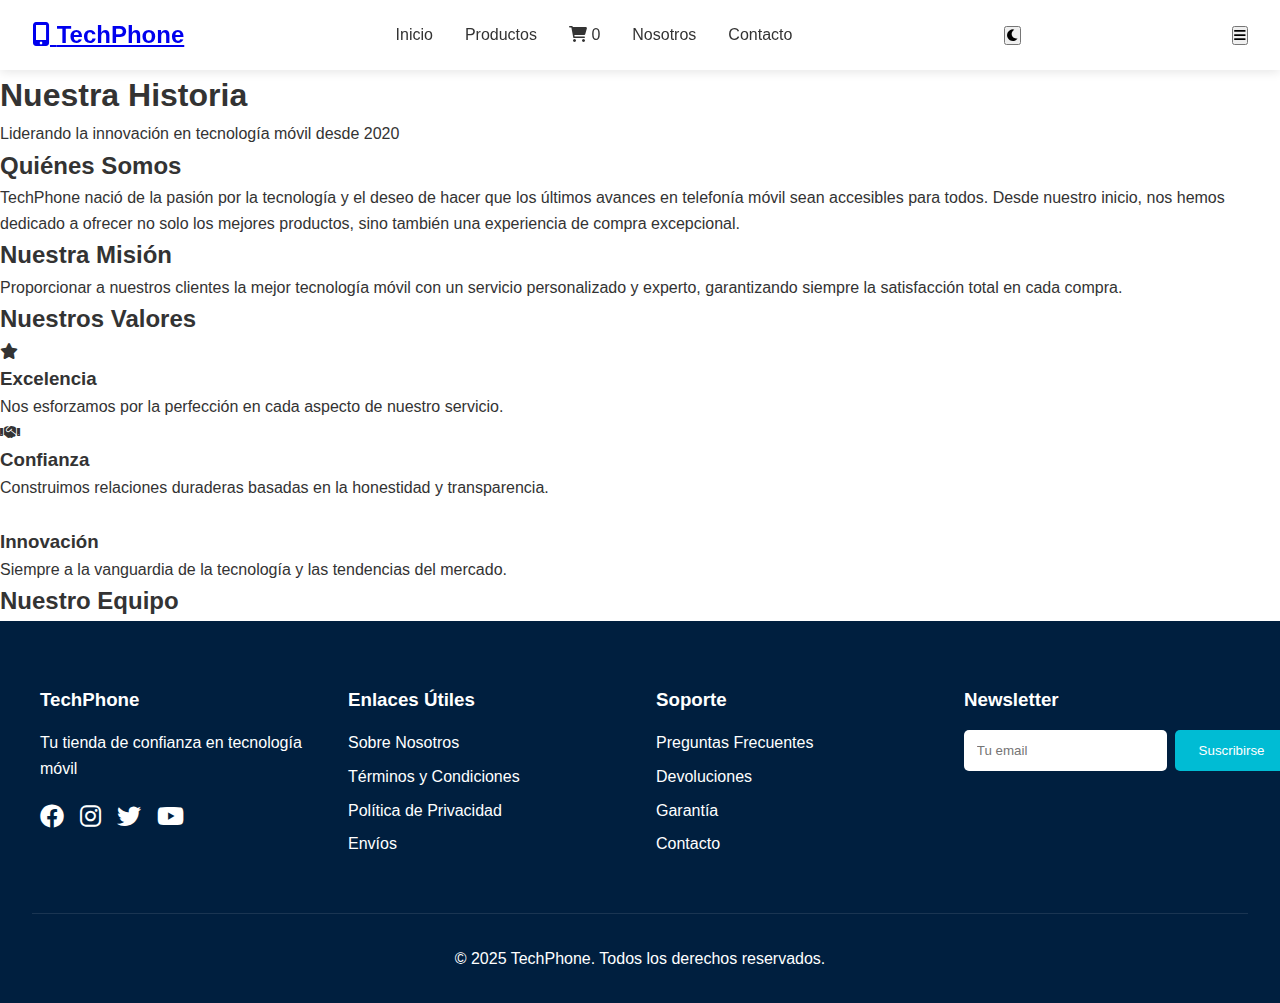
<file: pages/about.html>
<!DOCTYPE html>
<html lang="es">
<head>
    <meta charset="UTF-8">
    <meta name="viewport" content="width=device-width, initial-scale=1.0">
    <title>Sobre Nosotros - TechPhone</title>
    <link rel="stylesheet" href="../assets/css/styles.css">
    <link rel="stylesheet" href="https://cdnjs.cloudflare.com/ajax/libs/font-awesome/6.0.0/css/all.min.css">
</head>
<body>
    <!-- Header -->
    <header class="header">
        <div class="logo">
            <a href="../index.html">
                <i class="fas fa-mobile-alt"></i>
                <span>TechPhone</span>
            </a>
        </div>
        <nav class="nav-menu">
            <ul>
                <li><a href="../index.html">Inicio</a></li>
                <li><a href="products.html">Productos</a></li>
                <li>
                    <a href="#cart" class="cart-icon">
                        <i class="fas fa-shopping-cart"></i>
                        <span class="cart-count">0</span>
                    </a>
                </li>
                <li><a href="about.html" class="active">Nosotros</a></li>
                <li><a href="contact.html">Contacto</a></li>
            </ul>
        </nav>
        <button class="theme-toggle">
            <i class="fas fa-moon"></i>
        </button>
        <button class="mobile-menu">
            <i class="fas fa-bars"></i>
        </button>
    </header>

    <!-- About Section -->
    <section class="about-page">
        <div class="about-hero">
            <h1>Nuestra Historia</h1>
            <p>Liderando la innovación en tecnología móvil desde 2020</p>
        </div>

        <div class="about-content">
            <div class="about-section">
                <h2>Quiénes Somos</h2>
                <p>TechPhone nació de la pasión por la tecnología y el deseo de hacer que los últimos avances en telefonía móvil sean accesibles para todos. Desde nuestro inicio, nos hemos dedicado a ofrecer no solo los mejores productos, sino también una experiencia de compra excepcional.</p>
            </div>

            <div class="about-section">
                <h2>Nuestra Misión</h2>
                <p>Proporcionar a nuestros clientes la mejor tecnología móvil con un servicio personalizado y experto, garantizando siempre la satisfacción total en cada compra.</p>
            </div>

            <div class="about-section">
                <h2>Nuestros Valores</h2>
                <div class="values-grid">
                    <div class="value-card">
                        <i class="fas fa-star"></i>
                        <h3>Excelencia</h3>
                        <p>Nos esforzamos por la perfección en cada aspecto de nuestro servicio.</p>
                    </div>
                    <div class="value-card">
                        <i class="fas fa-handshake"></i>
                        <h3>Confianza</h3>
                        <p>Construimos relaciones duraderas basadas en la honestidad y transparencia.</p>
                    </div>
                    <div class="value-card">
                        <i class="fas fa-innovation"></i>
                        <h3>Innovación</h3>
                        <p>Siempre a la vanguardia de la tecnología y las tendencias del mercado.</p>
                    </div>
                </div>
            </div>

            <div class="about-section">
                <h2>Nuestro Equipo</h2>
                <div class="team-grid">
                    <!-- Aquí irían las tarjetas del equipo -->
                </div>
            </div>
        </div>
    </section>

    <!-- Footer -->
    <footer class="footer">
        <div class="footer-content">
            <div class="footer-section">
                <h3>TechPhone</h3>
                <p>Tu tienda de confianza en tecnología móvil</p>
                <div class="social-links">
                    <a href="#"><i class="fab fa-facebook"></i></a>
                    <a href="#"><i class="fab fa-instagram"></i></a>
                    <a href="#"><i class="fab fa-twitter"></i></a>
                    <a href="#"><i class="fab fa-youtube"></i></a>
                </div>
            </div>
            <div class="footer-section">
                <h3>Enlaces Útiles</h3>
                <ul>
                    <li><a href="about.html">Sobre Nosotros</a></li>
                    <li><a href="terms.html">Términos y Condiciones</a></li>
                    <li><a href="privacy.html">Política de Privacidad</a></li>
                    <li><a href="shipping.html">Envíos</a></li>
                </ul>
            </div>
            <div class="footer-section">
                <h3>Soporte</h3>
                <ul>
                    <li><a href="faq.html">Preguntas Frecuentes</a></li>
                    <li><a href="returns.html">Devoluciones</a></li>
                    <li><a href="warranty.html">Garantía</a></li>
                    <li><a href="contact.html">Contacto</a></li>
                </ul>
            </div>
            <div class="footer-section">
                <h3>Newsletter</h3>
                <form class="newsletter-form">
                    <input type="email" placeholder="Tu email">
                    <button type="submit">Suscribirse</button>
                </form>
            </div>
        </div>
        <div class="footer-bottom">
            <p>&copy; 2025 TechPhone. Todos los derechos reservados.</p>
        </div>
    </footer>

    <script src="../assets/js/main.js"></script>
</body>
</html>
</file>
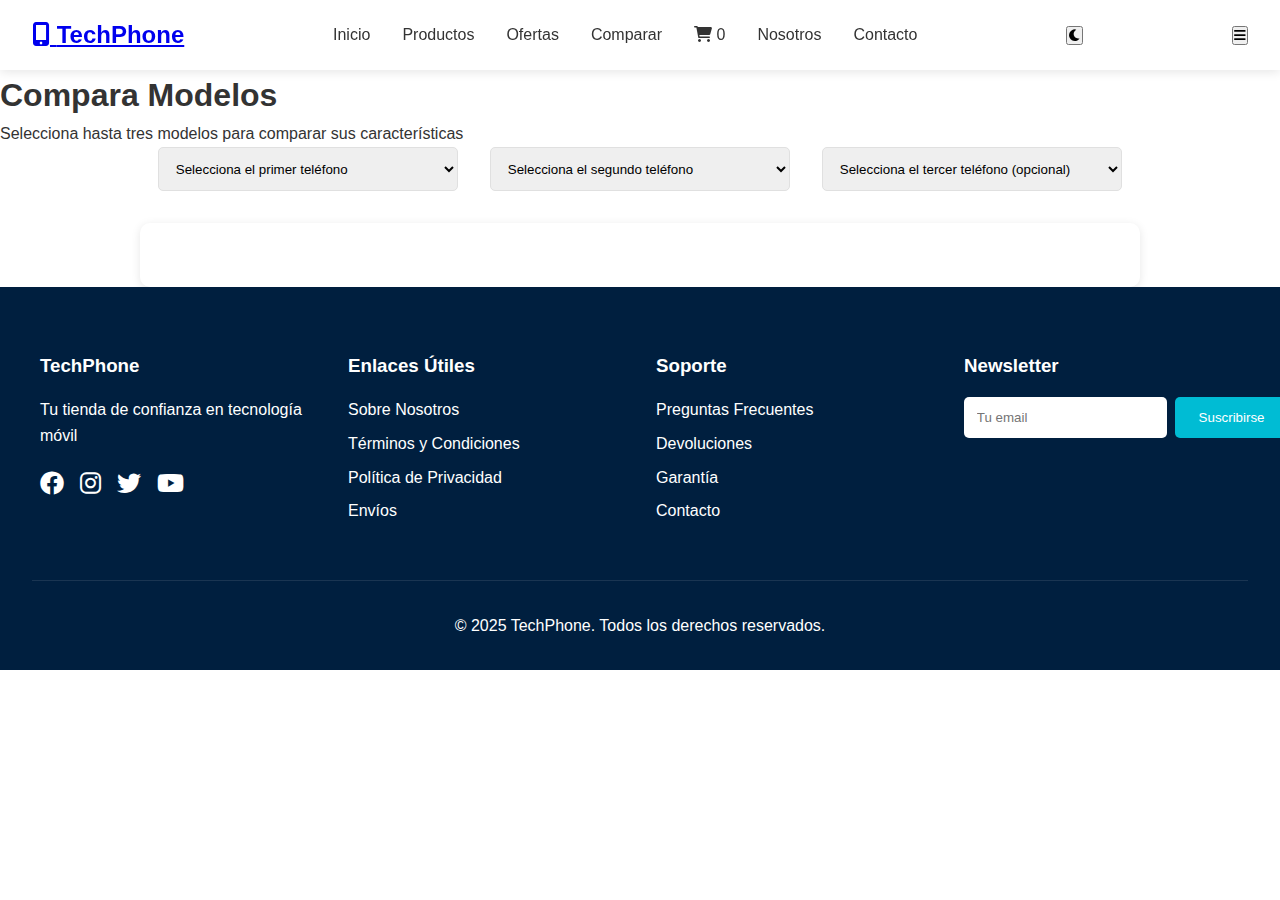
<file: pages/compare.html>
<!DOCTYPE html>
<html lang="es">
<head>
    <meta charset="UTF-8">
    <meta name="viewport" content="width=device-width, initial-scale=1.0">
    <title>Comparar Modelos - TechPhone</title>
    <link rel="stylesheet" href="../assets/css/styles.css">
    <link rel="stylesheet" href="https://cdnjs.cloudflare.com/ajax/libs/font-awesome/6.0.0/css/all.min.css">
</head>
<body>
    <!-- Header -->
    <header class="header">
        <div class="logo">
            <a href="../index.html">
                <i class="fas fa-mobile-alt"></i>
                <span>TechPhone</span>
            </a>
        </div>
        <nav class="nav-menu">
            <ul>
                <li><a href="../index.html">Inicio</a></li>
                <li><a href="products.html">Productos</a></li>
                <li><a href="offers.html">Ofertas</a></li>
                <li><a href="compare.html" class="active">Comparar</a></li>
                <li>
                    <a href="#cart" class="cart-icon">
                        <i class="fas fa-shopping-cart"></i>
                        <span class="cart-count">0</span>
                    </a>
                </li>
                <li><a href="about.html">Nosotros</a></li>
                <li><a href="contact.html">Contacto</a></li>
            </ul>
        </nav>
        <button class="theme-toggle">
            <i class="fas fa-moon"></i>
        </button>
        <button class="mobile-menu">
            <i class="fas fa-bars"></i>
        </button>
    </header>

    <!-- Compare Section -->
    <section class="compare-page">
        <h1>Compara Modelos</h1>
        <p class="compare-intro">Selecciona hasta tres modelos para comparar sus características</p>
        
        <div class="compare-container">
            <div class="compare-select">
                <div class="phone-selector">
                    <select id="phone1" class="compare-select-input">
                        <option value="">Selecciona el primer teléfono</option>
                    </select>
                    <div class="selected-phone" id="selected-phone1"></div>
                </div>
                <div class="phone-selector">
                    <select id="phone2" class="compare-select-input">
                        <option value="">Selecciona el segundo teléfono</option>
                    </select>
                    <div class="selected-phone" id="selected-phone2"></div>
                </div>
                <div class="phone-selector">
                    <select id="phone3" class="compare-select-input">
                        <option value="">Selecciona el tercer teléfono (opcional)</option>
                    </select>
                    <div class="selected-phone" id="selected-phone3"></div>
                </div>
            </div>

            <div class="comparison-table">
                <!-- Comparison data will be loaded dynamically -->
            </div>
        </div>
    </section>

    <!-- Footer -->
    <footer class="footer">
        <div class="footer-content">
            <div class="footer-section">
                <h3>TechPhone</h3>
                <p>Tu tienda de confianza en tecnología móvil</p>
                <div class="social-links">
                    <a href="#"><i class="fab fa-facebook"></i></a>
                    <a href="#"><i class="fab fa-instagram"></i></a>
                    <a href="#"><i class="fab fa-twitter"></i></a>
                    <a href="#"><i class="fab fa-youtube"></i></a>
                </div>
            </div>
            <div class="footer-section">
                <h3>Enlaces Útiles</h3>
                <ul>
                    <li><a href="about.html">Sobre Nosotros</a></li>
                    <li><a href="terms.html">Términos y Condiciones</a></li>
                    <li><a href="privacy.html">Política de Privacidad</a></li>
                    <li><a href="shipping.html">Envíos</a></li>
                </ul>
            </div>
            <div class="footer-section">
                <h3>Soporte</h3>
                <ul>
                    <li><a href="faq.html">Preguntas Frecuentes</a></li>
                    <li><a href="returns.html">Devoluciones</a></li>
                    <li><a href="warranty.html">Garantía</a></li>
                    <li><a href="contact.html">Contacto</a></li>
                </ul>
            </div>
            <div class="footer-section">
                <h3>Newsletter</h3>
                <form class="newsletter-form">
                    <input type="email" placeholder="Tu email">
                    <button type="submit">Suscribirse</button>
                </form>
            </div>
        </div>
        <div class="footer-bottom">
            <p>&copy; 2025 TechPhone. Todos los derechos reservados.</p>
        </div>
    </footer>

    <script src="../assets/js/main.js"></script>
</body>
</html>
</file>
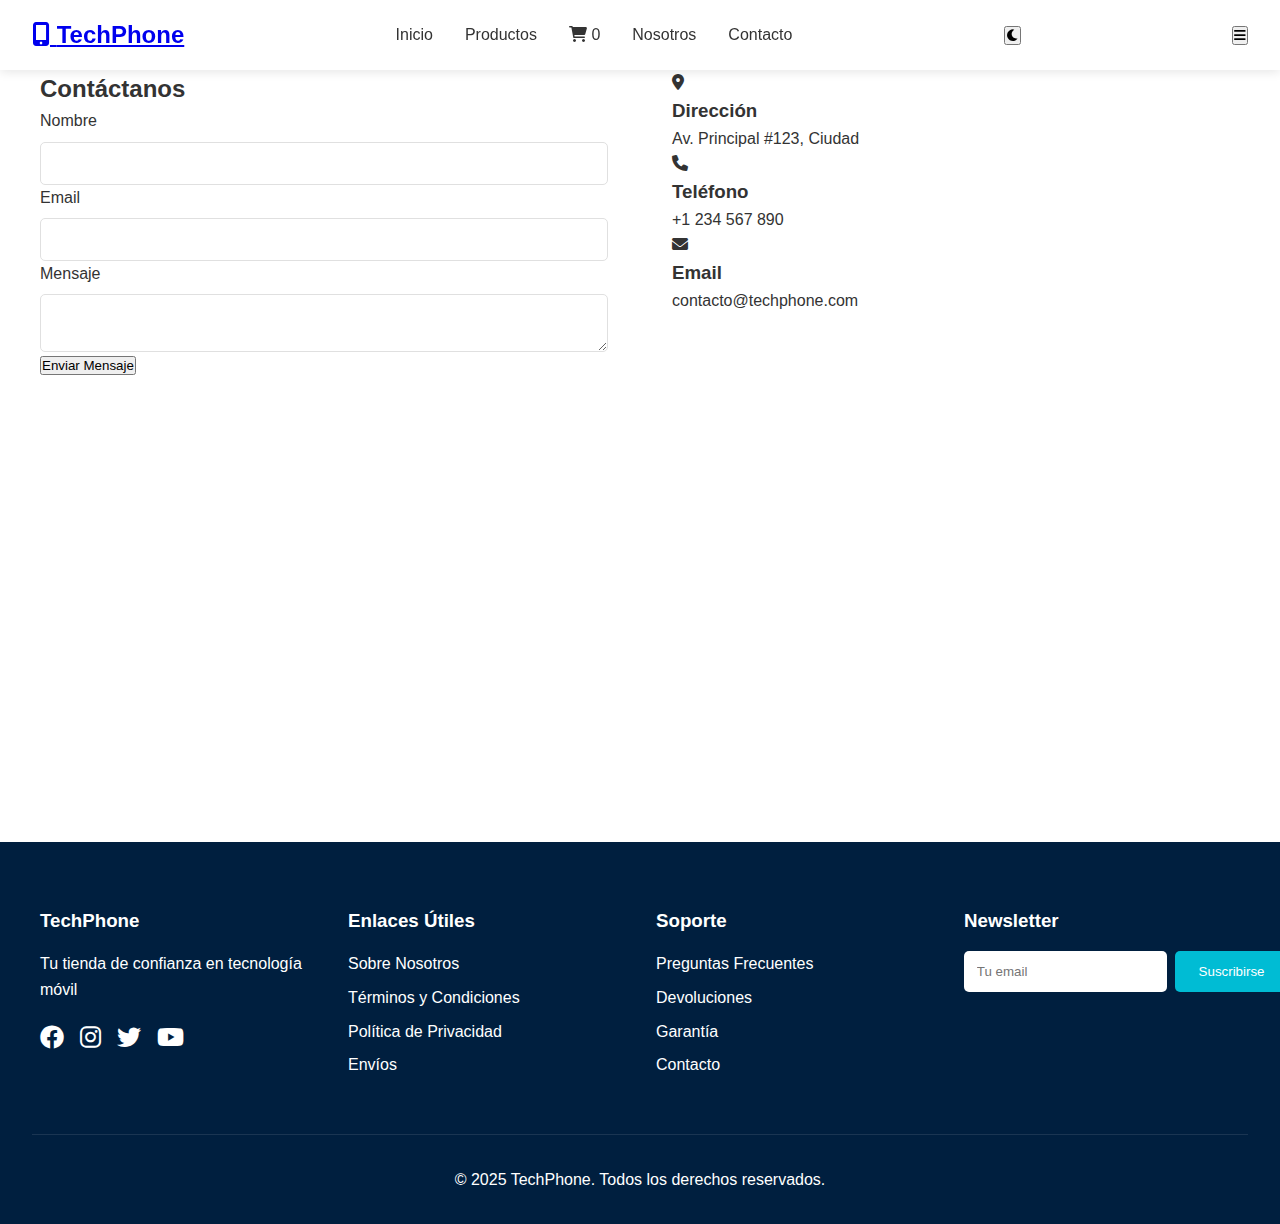
<file: pages/contact.html>
<!DOCTYPE html>
<html lang="es">
<head>
    <meta charset="UTF-8">
    <meta name="viewport" content="width=device-width, initial-scale=1.0">
    <title>Contacto - TechPhone</title>
    <link rel="stylesheet" href="../assets/css/styles.css">
    <link rel="stylesheet" href="https://cdnjs.cloudflare.com/ajax/libs/font-awesome/6.0.0/css/all.min.css">
</head>
<body>
    <!-- Header -->
    <header class="header">
        <div class="logo">
            <a href="../index.html">
                <i class="fas fa-mobile-alt"></i>
                <span>TechPhone</span>
            </a>
        </div>
        <nav class="nav-menu">
            <ul>
                <li><a href="../index.html">Inicio</a></li>
                <li><a href="products.html">Productos</a></li>
                <li>
                    <a href="#cart" class="cart-icon">
                        <i class="fas fa-shopping-cart"></i>
                        <span class="cart-count">0</span>
                    </a>
                </li>
                <li><a href="about.html">Nosotros</a></li>
                <li><a href="contact.html" class="active">Contacto</a></li>
            </ul>
        </nav>
        <button class="theme-toggle">
            <i class="fas fa-moon"></i>
        </button>
        <button class="mobile-menu">
            <i class="fas fa-bars"></i>
        </button>
    </header>

    <!-- Contact Section -->
    <section class="contact-page">
        <div class="contact-container">
            <div class="contact-info">
                <h2>Contáctanos</h2>
                <form id="contact-form">
                    <div class="form-group">
                        <label for="name">Nombre</label>
                        <input type="text" id="name" required>
                    </div>
                    <div class="form-group">
                        <label for="email">Email</label>
                        <input type="email" id="email" required>
                    </div>
                    <div class="form-group">
                        <label for="message">Mensaje</label>
                        <textarea id="message" required></textarea>
                    </div>
                    <button type="submit">Enviar Mensaje</button>
                </form>
            </div>
            <div class="contact-details">
                <div class="contact-item">
                    <i class="fas fa-map-marker-alt"></i>
                    <div>
                        <h3>Dirección</h3>
                        <p>Av. Principal #123, Ciudad</p>
                    </div>
                </div>
                <div class="contact-item">
                    <i class="fas fa-phone"></i>
                    <div>
                        <h3>Teléfono</h3>
                        <p>+1 234 567 890</p>
                    </div>
                </div>
                <div class="contact-item">
                    <i class="fas fa-envelope"></i>
                    <div>
                        <h3>Email</h3>
                        <p>contacto@techphone.com</p>
                    </div>
                </div>
            </div>
            <div class="map">
                <iframe src="https://www.google.com/maps/embed?pb=!1m18!1m12!1m3!1d3724.4854995866373!2d-99.1331785!3d19.4326077!2m3!1f0!2f0!3f0!3m2!1i1024!2i768!4f13.1!3m3!1m2!1s0x0%3A0x0!2zMTnCsDI1JzU3LjQiTiA5OcKwMDcnNTkuNCJX!5e0!3m2!1sen!2smx!4v1625761234567!5m2!1sen!2smx" 
                        style="border:0;" allowfullscreen="" loading="lazy"></iframe>
            </div>
        </div>
    </section>

    <!-- Footer -->
    <footer class="footer">
        <div class="footer-content">
            <div class="footer-section">
                <h3>TechPhone</h3>
                <p>Tu tienda de confianza en tecnología móvil</p>
                <div class="social-links">
                    <a href="#"><i class="fab fa-facebook"></i></a>
                    <a href="#"><i class="fab fa-instagram"></i></a>
                    <a href="#"><i class="fab fa-twitter"></i></a>
                    <a href="#"><i class="fab fa-youtube"></i></a>
                </div>
            </div>
            <div class="footer-section">
                <h3>Enlaces Útiles</h3>
                <ul>
                    <li><a href="about.html">Sobre Nosotros</a></li>
                    <li><a href="terms.html">Términos y Condiciones</a></li>
                    <li><a href="privacy.html">Política de Privacidad</a></li>
                    <li><a href="shipping.html">Envíos</a></li>
                </ul>
            </div>
            <div class="footer-section">
                <h3>Soporte</h3>
                <ul>
                    <li><a href="faq.html">Preguntas Frecuentes</a></li>
                    <li><a href="returns.html">Devoluciones</a></li>
                    <li><a href="warranty.html">Garantía</a></li>
                    <li><a href="contact.html">Contacto</a></li>
                </ul>
            </div>
            <div class="footer-section">
                <h3>Newsletter</h3>
                <form class="newsletter-form">
                    <input type="email" placeholder="Tu email">
                    <button type="submit">Suscribirse</button>
                </form>
            </div>
        </div>
        <div class="footer-bottom">
            <p>&copy; 2025 TechPhone. Todos los derechos reservados.</p>
        </div>
    </footer>

    <script src="../assets/js/main.js"></script>
</body>
</html>
</file>
<file: assets/css/styles.css>
/* Reset and Base Styles */
:root {
    --primary-color: #0066cc;
    --secondary-color: #001f3f;
    --accent-color: #00bcd4;
    --background-light: #ffffff;
    --text-light: #ffffff;
    --text-dark: #333333;
    --gray-light: #f5f5f5;
    --gray-medium: #e0e0e0;
    --shadow: 0 2px 10px rgba(0, 0, 0, 0.1);
    --transition: all 0.3s ease;
}

/* Dark Mode Colors */
[data-theme="dark"] {
    --background-light: #1a1a1a;
    --text-dark: #ffffff;
    --gray-light: #2a2a2a;
    --gray-medium: #3a3a3a;
    --shadow: 0 2px 10px rgba(255, 255, 255, 0.1);
}

* {
    margin: 0;
    padding: 0;
    box-sizing: border-box;
}

html {
    scroll-behavior: smooth;
}

body {
    font-family: 'Segoe UI', Tahoma, Geneva, Verdana, sans-serif;
    line-height: 1.6;
    color: var(--text-dark);
    background-color: var(--background-light);
    transition: var(--transition);
    padding-top: 70px; /* Altura del header */
}

/* Header Styles */
.header {
    position: fixed;
    top: 0;
    left: 0;
    right: 0;
    height: 70px;
    background: var(--background-light);
    box-shadow: var(--shadow);
    display: flex;
    align-items: center;
    justify-content: space-between;
    padding: 0 2rem;
    z-index: 1000;
}

.logo {
    display: flex;
    align-items: center;
    gap: 0.5rem;
    font-size: 1.5rem;
    font-weight: bold;
    color: var(--primary-color);
}

.nav-menu ul {
    display: flex;
    gap: 2rem;
    list-style: none;
}

.nav-menu a {
    text-decoration: none;
    color: var(--text-dark);
    font-weight: 500;
    transition: var(--transition);
}

.nav-menu a:hover {
    color: var(--primary-color);
}

.search-bar {
    display: flex;
    gap: 0.5rem;
    align-items: center;
}

.search-bar input {
    padding: 0.5rem 1rem;
    border: 1px solid var(--gray-medium);
    border-radius: 25px;
    outline: none;
    width: 200px;
    transition: var(--transition);
}

.search-bar input:focus {
    width: 250px;
    border-color: var(--primary-color);
}

.search-bar button {
    background: none;
    border: none;
    color: var(--text-dark);
    cursor: pointer;
}

/* Hero Section */
.hero {
    min-height: calc(100vh - 70px); /* Ajustado para el header */
    display: flex;
    align-items: center;
    justify-content: space-between;
    padding: 2rem;
    background: linear-gradient(135deg, var(--secondary-color), var(--primary-color));
    color: var(--text-light);
    overflow: hidden;
    margin-top: -70px; /* Compensar el padding-top del body */
    padding-top: 70px; /* Espacio para el header */
}

.hero-content {
    max-width: 600px;
}

.hero h1 {
    font-size: 3.5rem;
    margin-bottom: 1rem;
    line-height: 1.2;
}

.hero p {
    font-size: 1.2rem;
    margin-bottom: 2rem;
    opacity: 0.9;
}

.cta-button {
    display: inline-block;
    padding: 1rem 2rem;
    background: var(--accent-color);
    color: var(--text-light);
    text-decoration: none;
    border-radius: 25px;
    font-weight: bold;
    transition: var(--transition);
}

.cta-button:hover {
    transform: translateY(-2px);
    box-shadow: 0 5px 15px rgba(0, 0, 0, 0.3);
}

/* Products Section */
.products {
    padding: 4rem 2rem;
}

.filters {
    display: flex;
    justify-content: space-between;
    align-items: center;
    margin-bottom: 2rem;
}

.brand-filter button {
    padding: 0.5rem 1rem;
    margin-right: 0.5rem;
    border: none;
    background: var(--gray-light);
    border-radius: 20px;
    cursor: pointer;
    transition: var(--transition);
}

.brand-filter button.active {
    background: var(--primary-color);
    color: var(--text-light);
}

.products-grid {
    display: grid;
    grid-template-columns: repeat(auto-fill, minmax(250px, 1fr));
    gap: 2rem;
}

.product-card {
    background: var(--background-light);
    border-radius: 10px;
    overflow: hidden;
    box-shadow: var(--shadow);
    transition: var(--transition);
}

.product-card:hover {
    transform: translateY(-5px);
    box-shadow: 0 5px 20px rgba(0, 0, 0, 0.2);
}

.product-image {
    width: 100%;
    height: 200px;
    object-fit: cover;
}

.product-info {
    padding: 1rem;
}

.product-title {
    font-size: 1.2rem;
    margin-bottom: 0.5rem;
}

.product-price {
    font-size: 1.5rem;
    color: var(--primary-color);
    font-weight: bold;
    margin-bottom: 1rem;
}

.add-to-cart {
    width: 100%;
    padding: 0.8rem;
    background: var(--primary-color);
    color: var(--text-light);
    border: none;
    border-radius: 5px;
    cursor: pointer;
    transition: var(--transition);
}

.add-to-cart:hover {
    background: var(--secondary-color);
}

/* Compare Section */
.compare {
    padding: 4rem 2rem;
    background: var(--gray-light);
}

.compare h2 {
    text-align: center;
    margin-bottom: 2rem;
}

.compare-select {
    display: flex;
    justify-content: center;
    gap: 2rem;
    margin-bottom: 2rem;
}

.compare-select select {
    padding: 0.8rem;
    border: 1px solid var(--gray-medium);
    border-radius: 5px;
    width: 300px;
}

.comparison-table {
    max-width: 1000px;
    margin: 0 auto;
    background: var(--background-light);
    border-radius: 10px;
    padding: 2rem;
    box-shadow: var(--shadow);
}

/* Cart Modal */
.cart-modal {
    position: fixed;
    top: 0;
    right: -400px;
    width: 400px;
    height: 100vh;
    background: var(--background-light);
    box-shadow: var(--shadow);
    transition: var(--transition);
    z-index: 1001;
}

.cart-modal.open {
    right: 0;
}

.cart-content {
    padding: 2rem;
    height: 100%;
    display: flex;
    flex-direction: column;
}

.cart-items {
    flex-grow: 1;
    overflow-y: auto;
}

.cart-item {
    display: flex;
    align-items: center;
    gap: 1rem;
    padding: 1rem 0;
    border-bottom: 1px solid var(--gray-medium);
}

.cart-total {
    padding: 1rem 0;
    font-size: 1.2rem;
    font-weight: bold;
    display: flex;
    justify-content: space-between;
}

.checkout-button {
    width: 100%;
    padding: 1rem;
    background: var(--primary-color);
    color: var(--text-light);
    border: none;
    border-radius: 5px;
    cursor: pointer;
    font-weight: bold;
    transition: var(--transition);
}

.checkout-button:hover {
    background: var(--secondary-color);
}

/* Contact Section */
.contact {
    padding: 4rem 2rem;
}

.contact-container {
    max-width: 1200px;
    margin: 0 auto;
    display: grid;
    grid-template-columns: 1fr 1fr;
    gap: 4rem;
}

.contact-form {
    display: flex;
    flex-direction: column;
    gap: 1.5rem;
}

.form-group {
    display: flex;
    flex-direction: column;
    gap: 0.5rem;
}

.form-group input,
.form-group textarea {
    padding: 0.8rem;
    border: 1px solid var(--gray-medium);
    border-radius: 5px;
}

.map {
    width: 100%;
    height: 400px;
    border-radius: 10px;
    overflow: hidden;
}

.map iframe {
    width: 100%;
    height: 100%;
}

/* Footer */
.footer {
    background: var(--secondary-color);
    color: var(--text-light);
    padding: 4rem 2rem 2rem;
}

.footer-content {
    max-width: 1200px;
    margin: 0 auto;
    display: grid;
    grid-template-columns: repeat(auto-fit, minmax(250px, 1fr));
    gap: 2rem;
}

.footer-section h3 {
    margin-bottom: 1rem;
}

.social-links {
    display: flex;
    gap: 1rem;
    margin-top: 1rem;
}

.social-links a {
    color: var(--text-light);
    font-size: 1.5rem;
    transition: var(--transition);
}

.social-links a:hover {
    color: var(--accent-color);
}

.footer-section ul {
    list-style: none;
}

.footer-section ul li {
    margin-bottom: 0.5rem;
}

.footer-section a {
    color: var(--text-light);
    text-decoration: none;
    transition: var(--transition);
}

.footer-section a:hover {
    color: var(--accent-color);
}

.newsletter-form {
    display: flex;
    gap: 0.5rem;
}

.newsletter-form input {
    padding: 0.8rem;
    border: none;
    border-radius: 5px;
    flex-grow: 1;
}

.newsletter-form button {
    padding: 0.8rem 1.5rem;
    background: var(--accent-color);
    color: var(--text-light);
    border: none;
    border-radius: 5px;
    cursor: pointer;
    transition: var(--transition);
}

.newsletter-form button:hover {
    background: var(--primary-color);
}

.footer-bottom {
    text-align: center;
    margin-top: 3rem;
    padding-top: 2rem;
    border-top: 1px solid rgba(255, 255, 255, 0.1);
}

/* Responsive Design */
@media (max-width: 768px) {
    .header {
        padding: 0 1rem;
    }

    .nav-menu {
        display: none;
    }

    .mobile-menu {
        display: block;
    }

    .hero {
        flex-direction: column;
        text-align: center;
        padding: 4rem 1rem;
    }

    .hero-content {
        margin-bottom: 2rem;
    }

    .hero h1 {
        font-size: 2.5rem;
    }

    .products {
        padding: 2rem 1rem;
    }

    .filters {
        flex-direction: column;
        gap: 1rem;
    }

    .compare-select {
        flex-direction: column;
    }

    .contact-container {
        grid-template-columns: 1fr;
    }

    .cart-modal {
        width: 100%;
    }
}

/* Animations */
@keyframes fadeIn {
    from {
        opacity: 0;
        transform: translateY(20px);
    }
    to {
        opacity: 1;
        transform: translateY(0);
    }
}

.product-card {
    animation: fadeIn 0.5s ease-out;
}
</file>
